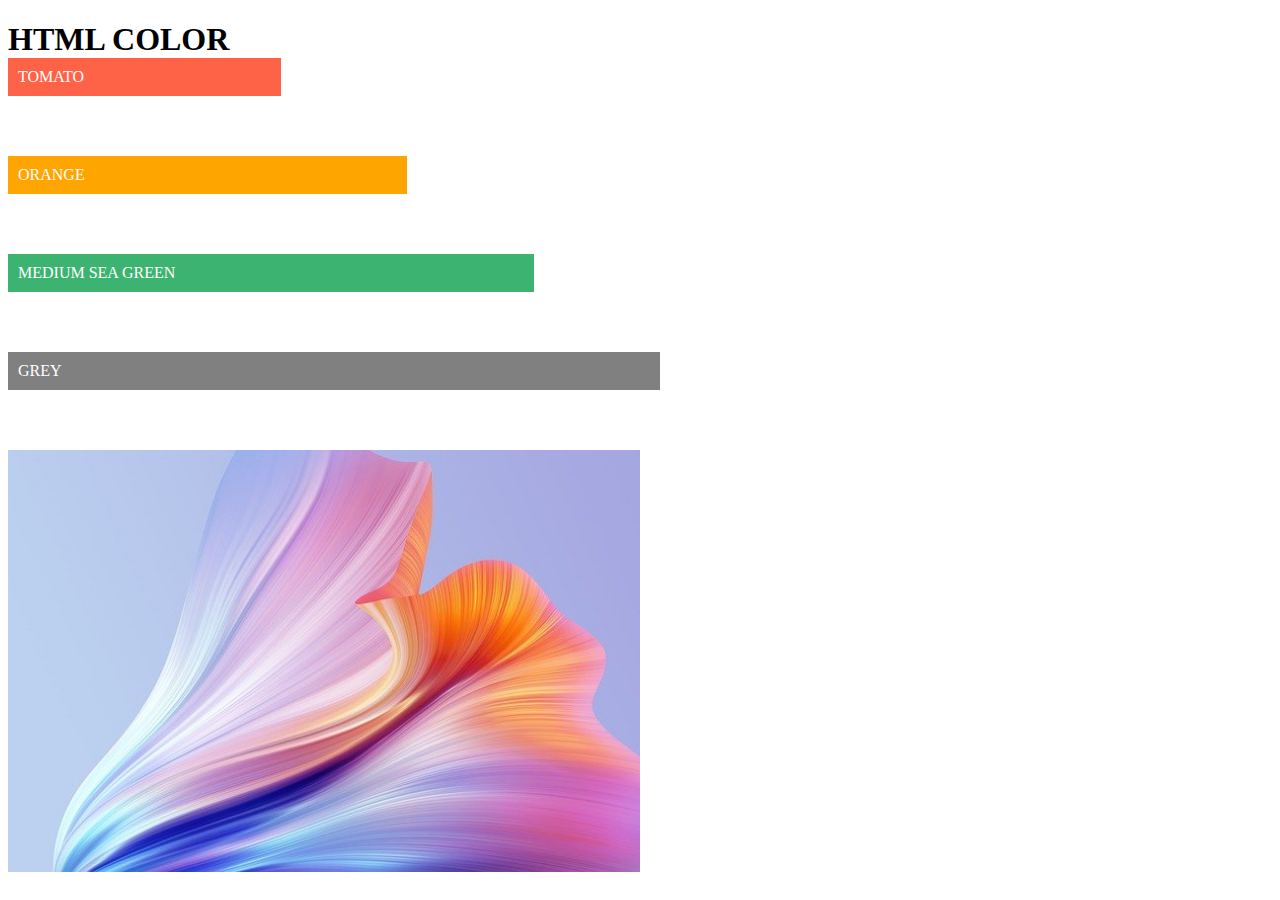
<file: index.html>
<!DOCTYPE html>
<html lang="en">
<head>
    <meta charset="UTF-8">
    <meta http-equiv="X-UA-Compatible" content="IE=edge">
    <meta name="viewport" content="width=device-width, initial-scale=1.0">
    <title>HTML ATTRIBUTES</title>
</head>
<body>
    <h1 style="margin-bottom: auto;">HTML COLOR</h1>
    <div style="background-color: tomato;padding: 10px;color: white; width: 20%; margin-bottom: 60px;">TOMATO</div>
    <div style="background-color: orange;padding: 10px;color: white; width: 30%;margin-bottom: 60px ">ORANGE</div>
    <div style="background-color: mediumseagreen;padding: 10px;color: white; width: 40%;margin-bottom: 60px ">MEDIUM SEA GREEN</div>
    <div style="background-color: grey;padding: 10px;color: white; width: 50%;margin-bottom: 60px ">GREY</div>
    <img src="assets/img/windows-g9d19a0f15_640.jpg" alt="Abstract Image by pixabay" width="50%">
</body>
</html>
</file>
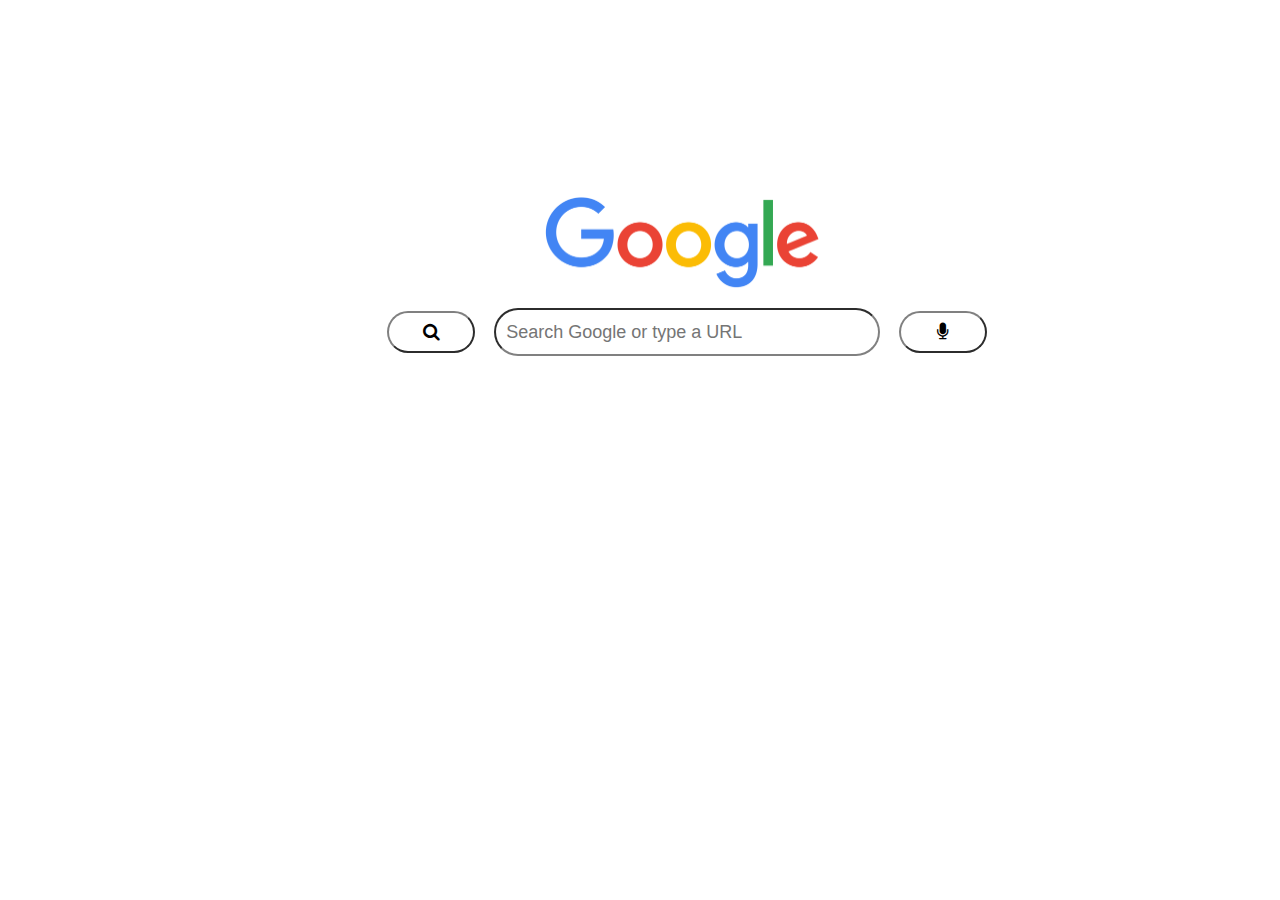
<file: google with searchbar/index.html>
<!DOCTYPE html>
<html lang="en">
<head>
    <meta charset="UTF-8">
    <meta http-equiv="X-UA-Compatible" content="IE=edge">
    <meta name="viewport" content="width=device-width, initial-scale=1.0">
    <title>GOOGLE SEARCH</title>
    <link rel="stylesheet" 
    href="https://cdnjs.cloudflare.com/ajax/libs/font-awesome/4.7.0/css/font-awesome.min.css">

<link rel="stylesheet" href="style.css">
</head>
<body>
<div class="logo">
<img src="assets/google-logo-png-29530.png" alt="Google logo">

<form action="#" method="get">

<div>
<button style="margin-left: 30%;" type="submit"><i class="fa fa-search"></i></button>
<input type="text" placeholder="Search Google or type a URL">
<button type="submit"><i class="fa fa-microphone"></i></button>
</div>

</form>
</div>

</body>
</html>
</file>
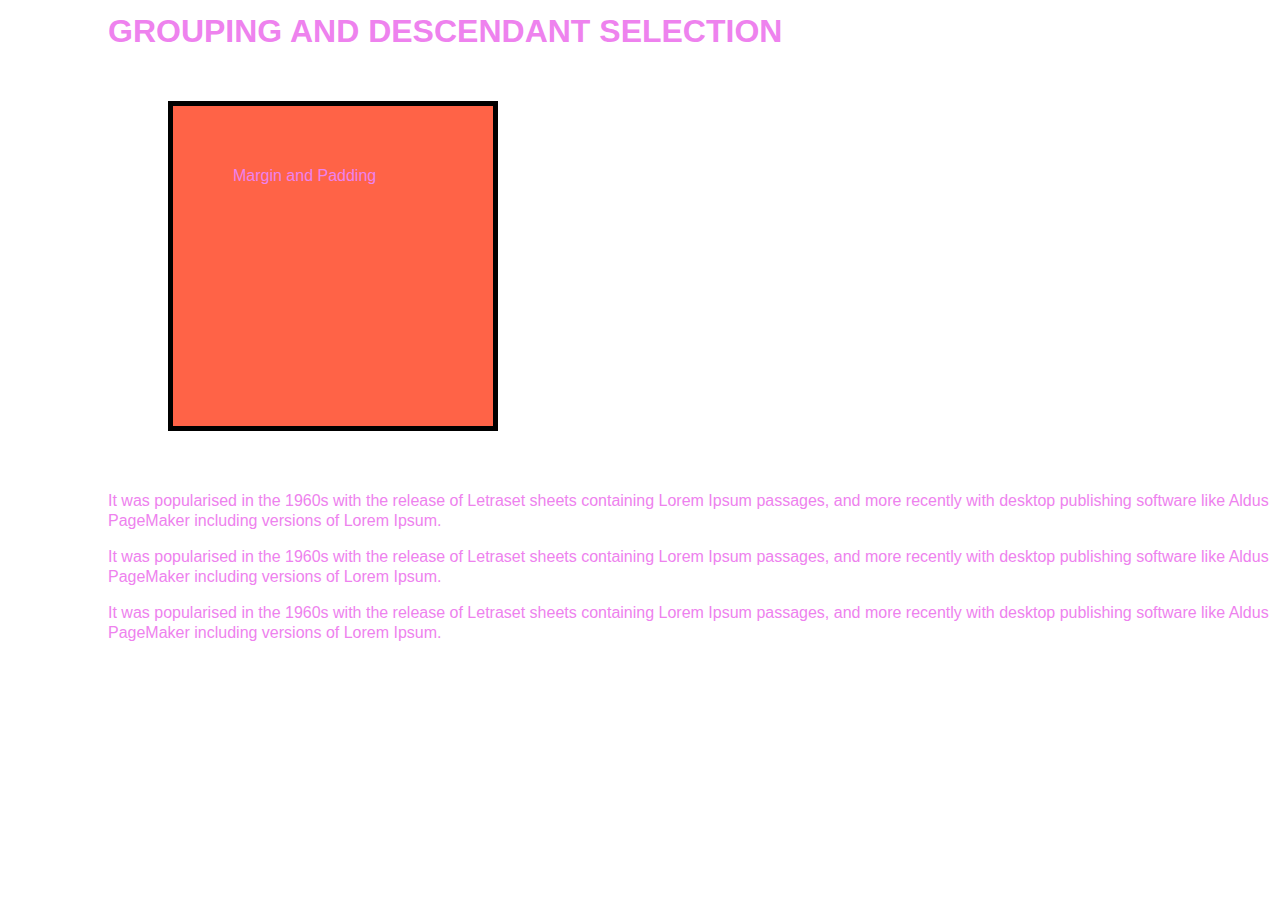
<file: descendant.html>
<!DOCTYPE html>
<html lang="en">
<head>
    <meta charset="UTF-8">
    <meta http-equiv="X-UA-Compatible" content="IE=edge">
    <meta name="viewport" content="width=device-width, initial-scale=1.0">
    <title>Document</title>
    <style>
        section{font-size: 16px; font-family: 'Lucida Sans', 'Lucida Sans Regular', 'Lucida Grande', 'Lucida Sans Unicode', Geneva, Verdana, sans-serif;
        color: violet;
        line-height: 20px;
        padding-left: 100px;}
        
        .m-p{width: 200px;
            height: 200px;background-color: tomato;border: solid 5px black;
            padding: 60px;margin: 60px;}
        </style>
</head>

<body>
<section>

    <h1> GROUPING AND DESCENDANT SELECTION</h1>
    <!--  Margin section -->
<div class="m-p">Margin and Padding</div>

<p> It was popularised in the 1960s with the 
release of Letraset sheets containing Lorem Ipsum passages, 
and more recently with desktop publishing software like 
Aldus PageMaker including versions of Lorem Ipsum.</p>
<p> It was popularised in the 1960s with the release of Letraset 
sheets containing Lorem Ipsum passages, and more recently with desktop publishing software 
like Aldus PageMaker including versions of Lorem Ipsum.</p>
<p> It was popularised in the 1960s with the
release of Letraset sheets containing Lorem Ipsum passages, 
and more recently with desktop publishing software like Aldus 
PageMaker including versions of Lorem Ipsum.</p>

</section>
</body>
</html>
</file>
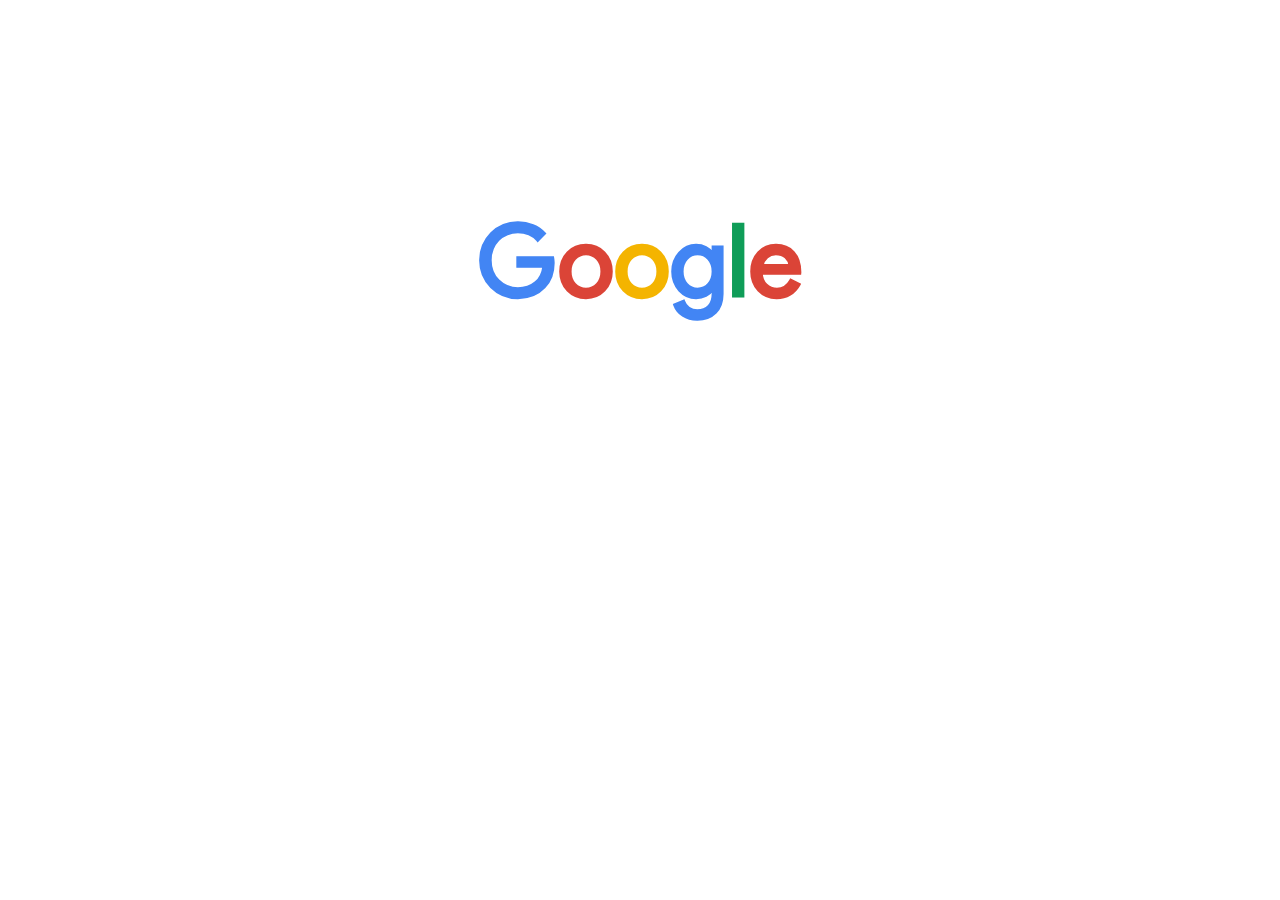
<file: google.html>
<!DOCTYPE html>
<html lang="en">
<head>
    <meta charset="UTF-8">
    <meta http-equiv="X-UA-Compatible" content="IE=edge">
    <meta name="viewport" content="width=device-width, initial-scale=1.0">
    <title>GOOGLE LOGO</title>

    <style>


        @font-face {font-family: ProductSan;
  src: url(assets/fonts/Product\ Sans\ Regular.ttf);}

            section{
                text-align:center;
                margin: 100px; 
                font-size: 1px;
                margin-top: 200px;}

            section span{
                font-size: 100px;
                font-family: ProductSan;
                font-weight: 600;

            }

            section div span:nth-child(1),
            section div span:nth-child(4) {color: #4285f4;}
            section div span:nth-child(2),
            section div span:nth-child(6) {color: #DB4437;}
            section div span:nth-child(3) {color: #f4b400;}
            section div span:nth-child(5) {color: #0F9D58;}

            
    </style>
</head>
<body>
    
    <section>

        <div>
            <span>G</span>
            <span>o</span> 
            <span>o</span> 
            <span>g</span> 
            <span>l</span> 
            <span>e</span>
        </div>
         

    </section>
</body>
</html>
</file>
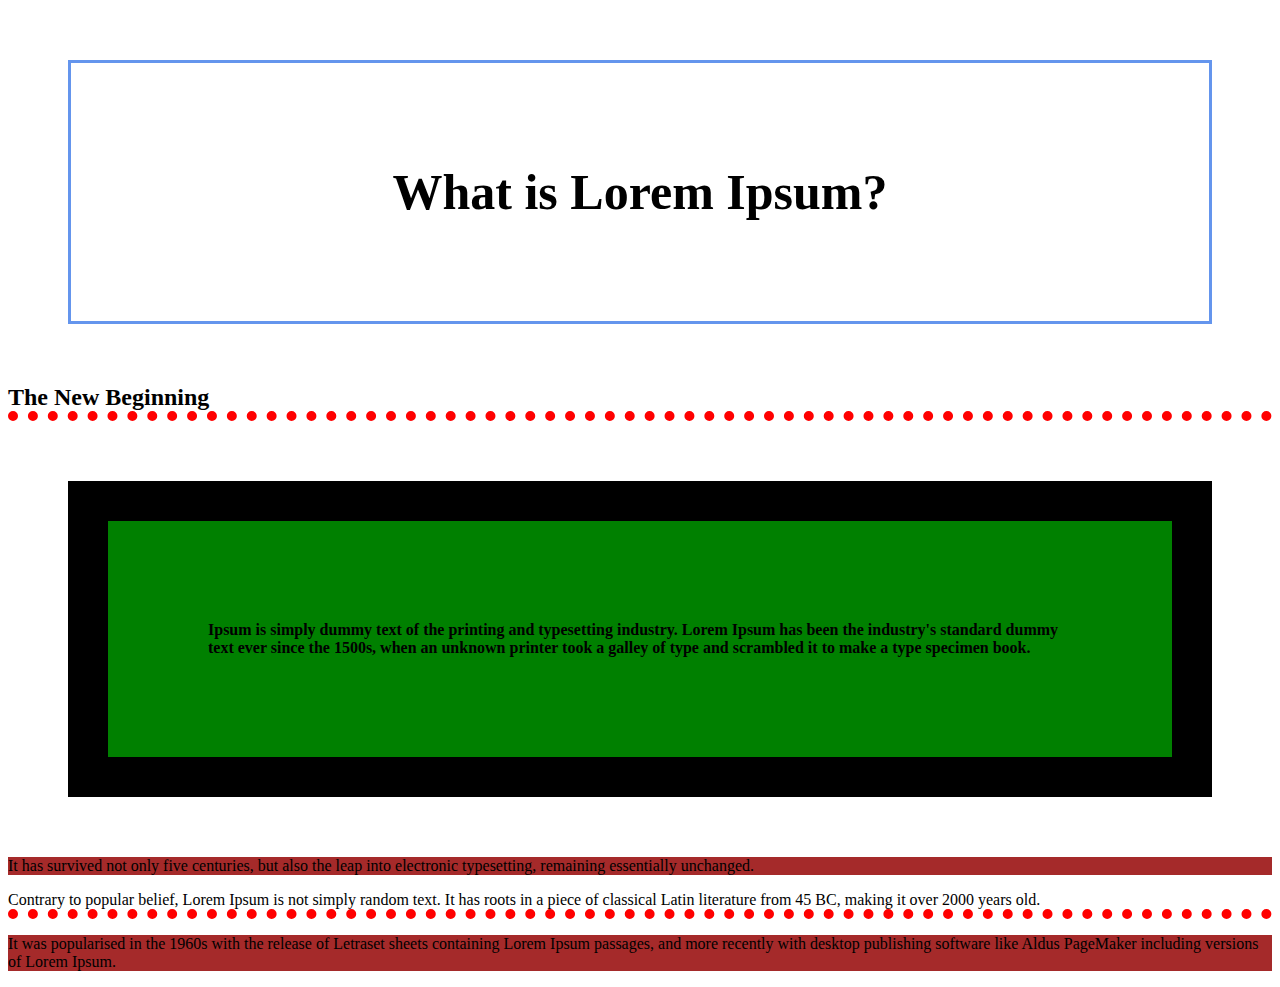
<file: internal.html>
<!DOCTYPE html>
<html lang="en">
<head>
    <meta charset="UTF-8">
    <meta http-equiv="X-UA-Compatible" content="IE=edge">
    <meta name="viewport" content="width=device-width, initial-scale=1.0">
    <title>CSS TUTORIAL</title>
    <style>
        p{background-color: brown;
        font-family:Verdana;
        font-size: 100%;} 
        h1{text-align: center;} 
        .desc-card{background-color: green; padding: 100px;
        margin: 60px; border: solid 40px; border-color: black; font-weight: bold;}

        #CardTitle{background-color: transparent;
        font-size: 50px;  border: solid cornflowerblue;
    font-family: 'Lucida Sans', 'Lucida Sans Regular',
    'Lucida Grande', 'Lucida Sans Unicode', Geneva, Verdana, sans-serifs;}

    div,h2{border-bottom: dotted 10px red;}

    </style>
</head>
<body>
   <h1 class="desc-card"  id="CardTitle">What is Lorem Ipsum?</h1>
   <h2>The New Beginning</h2>

<p class="desc-card">Ipsum is simply dummy text of the printing and typesetting industry. 
Lorem Ipsum has been the industry's standard dummy text ever since the 1500s,
 when an unknown printer took a galley of type and scrambled it to make a type specimen book.</p>

<p>It has survived not only five centuries, but also the leap into electronic typesetting, 
remaining essentially unchanged.</p>

<div>Contrary to popular belief, Lorem Ipsum is not simply random text. 
It has roots in a piece of classical Latin literature from 45 BC, making it over 2000 years old.</div>

<p> It was popularised in the 1960s with the release of Letraset 
sheets containing Lorem Ipsum passages, and more recently with desktop publishing software like Aldus 
PageMaker including versions of Lorem Ipsum.</p>

</body>
</html>
</file>
<file: google with searchbar/style.css>
.logo img {
width: 300px;
padding-top: 185px;
padding-left: 525px;
}

.logo input {
 border-radius: 100px;
width: 370px;
font-size: large;
font-family: sans-serif;
font-style: normal;
font-weight: lighter;
height: 42px;
padding-left: 10px;
margin-left: 1px;
margin-top: 28px;
border-color: grey;
margin: 10px 5px 0px 10px;
background-color:white;
}

.logo button {
    border-radius: 100px;
    width: 88px;
    font-size: large;
    font-family: sans-serif;
    font-style: normal;
    font-weight: lighter;
    height: 42px;
    background-color:white;
    margin-left: 1px;
    margin-top: 28px;
    border-color: grey;
margin: 10px 5px 0px 10px;
}
</file>
